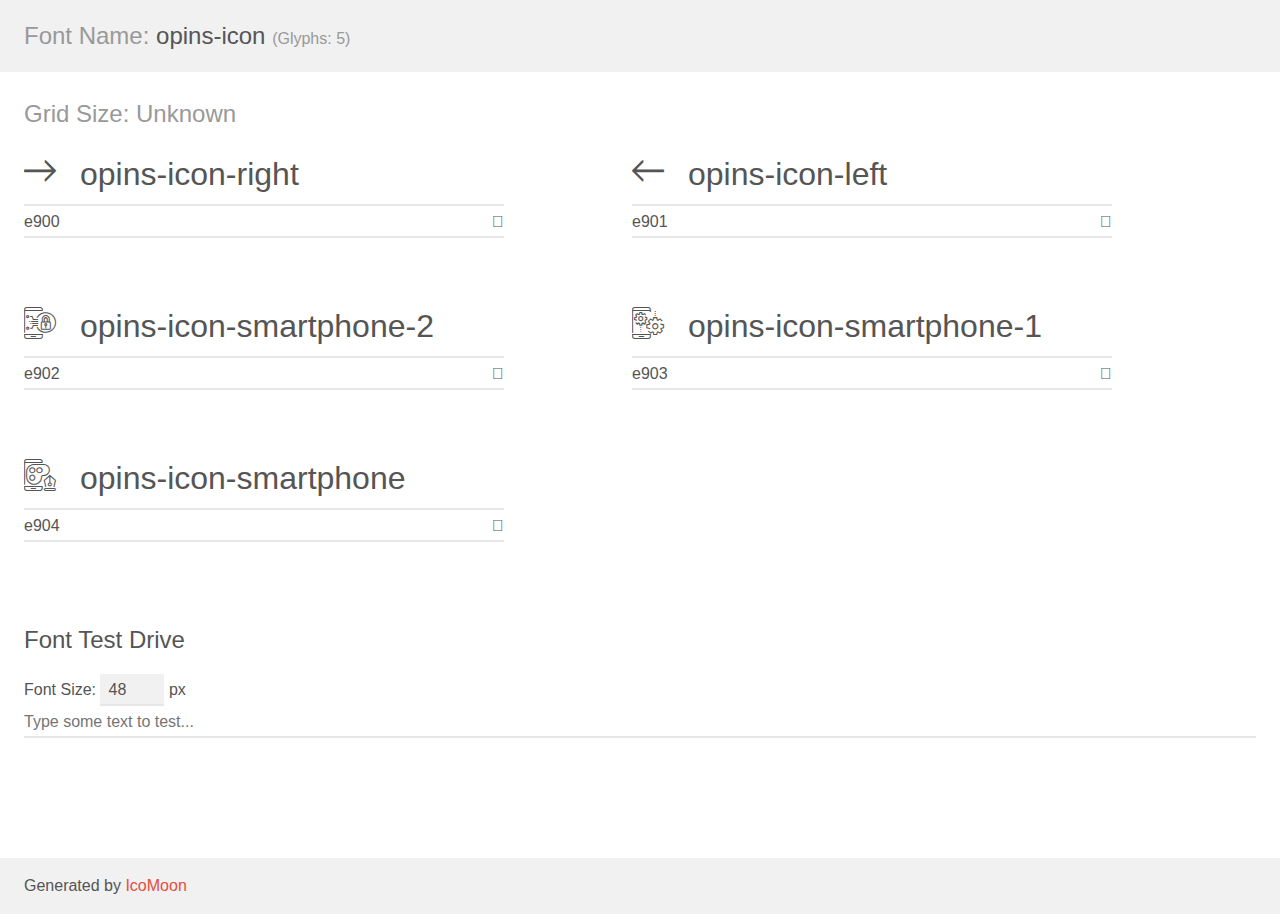
<file: plugins/opins-icon/demo.html>
<!doctype html>
<html>
<head>
    <meta charset="utf-8">
    <title>IcoMoon Demo</title>
    <meta name="description" content="An Icon Font Generated By IcoMoon.io">
    <meta name="viewport" content="width=device-width, initial-scale=1">
    <link rel="stylesheet" href="demo-files/demo.css">
    <link rel="stylesheet" href="style.css"></head>
<body>
    <div class="bgc1 clearfix">
        <h1 class="mhmm mvm"><span class="fgc1">Font Name:</span> opins-icon <small class="fgc1">(Glyphs:&nbsp;5)</small></h1>
    </div>
    <div class="clearfix mhl ptl">
        <h1 class="mvm mtn fgc1">Grid Size: Unknown</h1>
        <div class="glyph fs1">
            <div class="clearfix bshadow0 pbs">
                <span class="opins-icon-right">
                
                </span>
                <span class="mls"> opins-icon-right</span>
            </div>
            <fieldset class="fs0 size1of1 clearfix hidden-false">
                <input type="text" readonly value="e900" class="unit size1of2" />
                <input type="text" maxlength="1" readonly value="&#xe900;" class="unitRight size1of2 talign-right" />
            </fieldset>
            <div class="fs0 bshadow0 clearfix hidden-true">
                <span class="unit pvs fgc1">liga: </span>
                <input type="text" readonly value="" class="liga unitRight" />
            </div>
        </div>
        <div class="glyph fs1">
            <div class="clearfix bshadow0 pbs">
                <span class="opins-icon-left">
                
                </span>
                <span class="mls"> opins-icon-left</span>
            </div>
            <fieldset class="fs0 size1of1 clearfix hidden-false">
                <input type="text" readonly value="e901" class="unit size1of2" />
                <input type="text" maxlength="1" readonly value="&#xe901;" class="unitRight size1of2 talign-right" />
            </fieldset>
            <div class="fs0 bshadow0 clearfix hidden-true">
                <span class="unit pvs fgc1">liga: </span>
                <input type="text" readonly value="" class="liga unitRight" />
            </div>
        </div>
        <div class="glyph fs1">
            <div class="clearfix bshadow0 pbs">
                <span class="opins-icon-smartphone-2">
                
                </span>
                <span class="mls"> opins-icon-smartphone-2</span>
            </div>
            <fieldset class="fs0 size1of1 clearfix hidden-false">
                <input type="text" readonly value="e902" class="unit size1of2" />
                <input type="text" maxlength="1" readonly value="&#xe902;" class="unitRight size1of2 talign-right" />
            </fieldset>
            <div class="fs0 bshadow0 clearfix hidden-true">
                <span class="unit pvs fgc1">liga: </span>
                <input type="text" readonly value="" class="liga unitRight" />
            </div>
        </div>
        <div class="glyph fs1">
            <div class="clearfix bshadow0 pbs">
                <span class="opins-icon-smartphone-1">
                
                </span>
                <span class="mls"> opins-icon-smartphone-1</span>
            </div>
            <fieldset class="fs0 size1of1 clearfix hidden-false">
                <input type="text" readonly value="e903" class="unit size1of2" />
                <input type="text" maxlength="1" readonly value="&#xe903;" class="unitRight size1of2 talign-right" />
            </fieldset>
            <div class="fs0 bshadow0 clearfix hidden-true">
                <span class="unit pvs fgc1">liga: </span>
                <input type="text" readonly value="" class="liga unitRight" />
            </div>
        </div>
        <div class="glyph fs1">
            <div class="clearfix bshadow0 pbs">
                <span class="opins-icon-smartphone">
                
                </span>
                <span class="mls"> opins-icon-smartphone</span>
            </div>
            <fieldset class="fs0 size1of1 clearfix hidden-false">
                <input type="text" readonly value="e904" class="unit size1of2" />
                <input type="text" maxlength="1" readonly value="&#xe904;" class="unitRight size1of2 talign-right" />
            </fieldset>
            <div class="fs0 bshadow0 clearfix hidden-true">
                <span class="unit pvs fgc1">liga: </span>
                <input type="text" readonly value="" class="liga unitRight" />
            </div>
        </div>
    </div>

    <!--[if gt IE 8]><!-->
    <div class="mhl clearfix mbl">
        <h1>Font Test Drive</h1>
        <label>
            Font Size: <input id="fontSize" type="number" class="textbox0 mbm"
            min="8" value="48" />
            px
        </label>
        <input id="testText" type="text" class="phl size1of1 mvl"
        placeholder="Type some text to test..." value=""/>
        <div id="testDrive" class="opins-icon-">&nbsp;
        </div>
    </div>
    <!--<![endif]-->
    <div class="bgc1 clearfix">
        <p class="mhl">Generated by <a href="https://icomoon.io/app">IcoMoon</a></p>
    </div>

    <script src="demo-files/demo.js"></script>
</body>
</html>
</file>
<file: plugins/opins-icon/demo-files/demo.css>
body {
  padding: 0;
  margin: 0;
  font-family: sans-serif;
  font-size: 1em;
  line-height: 1.5;
  color: #555;
  background: #fff;
}
h1 {
  font-size: 1.5em;
  font-weight: normal;
}
small {
  font-size: .66666667em;
}
a {
  color: #e74c3c;
  text-decoration: none;
}
a:hover, a:focus {
  box-shadow: 0 1px #e74c3c;
}
.bshadow0, input {
  box-shadow: inset 0 -2px #e7e7e7;
}
input:hover {
  box-shadow: inset 0 -2px #ccc;
}
input, fieldset {
  font-family: sans-serif;
  font-size: 1em;
  margin: 0;
  padding: 0;
  border: 0;
}
input {
  color: inherit;
  line-height: 1.5;
  height: 1.5em;
  padding: .25em 0;
}
input:focus {
  outline: none;
  box-shadow: inset 0 -2px #449fdb;
}
.glyph {
  font-size: 16px;
  width: 15em;
  padding-bottom: 1em;
  margin-right: 4em;
  margin-bottom: 1em;
  float: left;
  overflow: hidden;
}
.liga {
  width: 80%;
  width: calc(100% - 2.5em);
}
.talign-right {
  text-align: right;
}
.talign-center {
  text-align: center;
}
.bgc1 {
  background: #f1f1f1;
}
.fgc1 {
  color: #999;
}
.fgc0 {
  color: #000;
}
p {
  margin-top: 1em;
  margin-bottom: 1em;
}
.mvm {
  margin-top: .75em;
  margin-bottom: .75em;
}
.mtn {
  margin-top: 0;
}
.mtl, .mal {
  margin-top: 1.5em;
}
.mbl, .mal {
  margin-bottom: 1.5em;
}
.mal, .mhl {
  margin-left: 1.5em;
  margin-right: 1.5em;
}
.mhmm {
  margin-left: 1em;
  margin-right: 1em;
}
.mls {
  margin-left: .25em;
}
.ptl {
  padding-top: 1.5em;
}
.pbs, .pvs {
  padding-bottom: .25em;
}
.pvs, .pts {
  padding-top: .25em;
}
.unit {
  float: left;
}
.unitRight {
  float: right;
}
.size1of2 {
  width: 50%;
}
.size1of1 {
  width: 100%;
}
.clearfix:before, .clearfix:after {
  content: " ";
  display: table;
}
.clearfix:after {
  clear: both;
}
.hidden-true {
  display: none;
}
.textbox0 {
  width: 3em;
  background: #f1f1f1;
  padding: .25em .5em;
  line-height: 1.5;
  height: 1.5em;
}
#testDrive {
  display: block;
  padding-top: 24px;
  line-height: 1.5;
}
.fs0 {
  font-size: 16px;
}
.fs1 {
  font-size: 32px;
}
</file>
<file: plugins/opins-icon/style.css>
@font-face {
  font-family: 'opins-icon';
  src:  url('fonts/opins-icon.eot?2lnbnn');
  src:  url('fonts/opins-icon.eot?2lnbnn#iefix') format('embedded-opentype'),
    url('fonts/opins-icon.ttf?2lnbnn') format('truetype'),
    url('fonts/opins-icon.woff?2lnbnn') format('woff'),
    url('fonts/opins-icon.svg?2lnbnn#opins-icon') format('svg');
  font-weight: normal;
  font-style: normal;
}

[class^="opins-icon-"], [class*=" opins-icon-"] {
  /* use !important to prevent issues with browser extensions that change fonts */
  font-family: 'opins-icon' !important;
  speak: none;
  font-style: normal;
  font-weight: normal;
  font-variant: normal;
  text-transform: none;
  line-height: 1;

  /* Better Font Rendering =========== */
  -webkit-font-smoothing: antialiased;
  -moz-osx-font-smoothing: grayscale;
}

.opins-icon-right:before {
  content: "\e900";
}
.opins-icon-left:before {
  content: "\e901";
}
.opins-icon-smartphone-2:before {
  content: "\e902";
}
.opins-icon-smartphone-1:before {
  content: "\e903";
}
.opins-icon-smartphone:before {
  content: "\e904";
}
</file>
